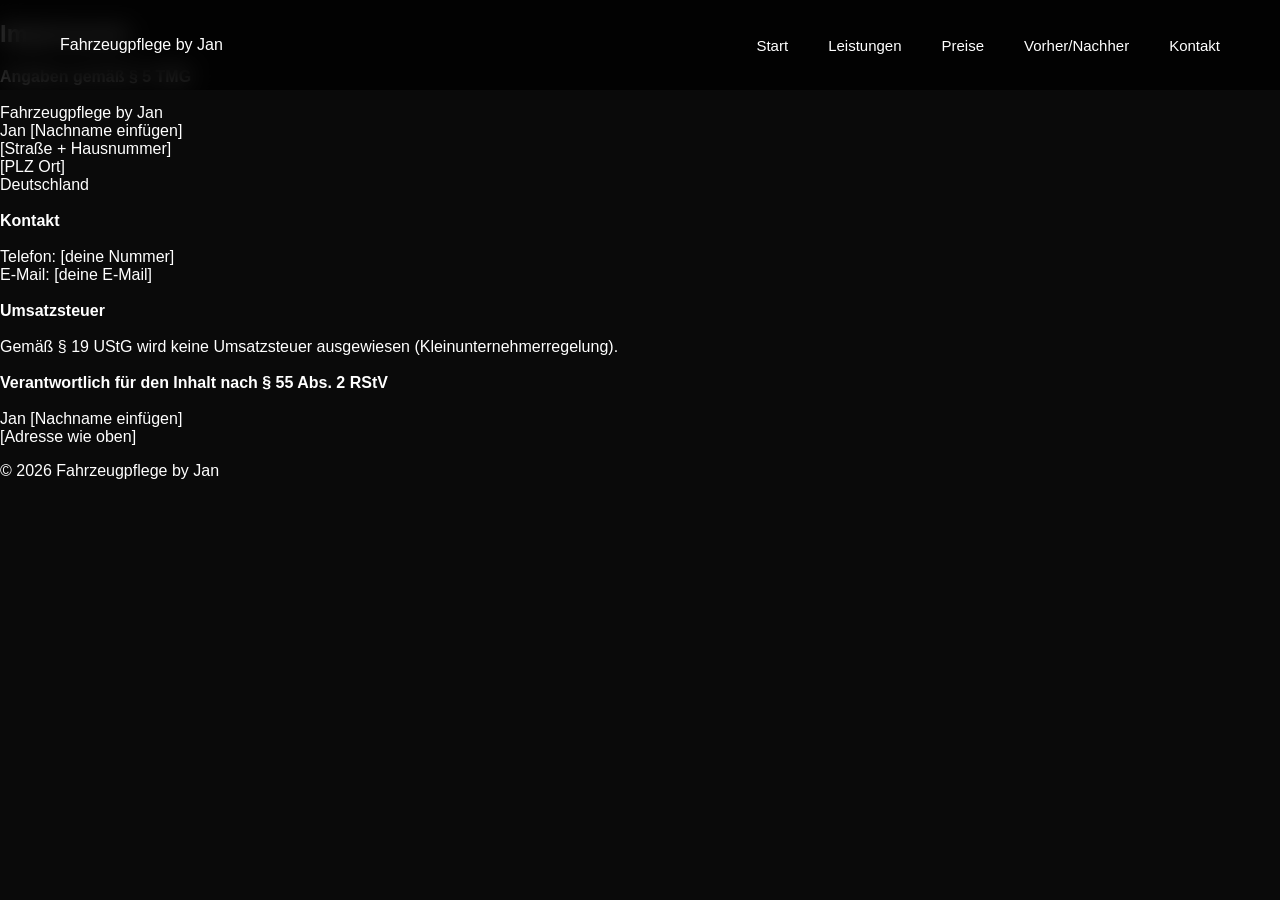
<file: datenschutz.html>
<!DOCTYPE html>
<html lang="de">
<head>
    <meta charset="UTF-8">
    <title>Impressum</title>
    <link rel="stylesheet" href="style.css">
    <meta name="viewport" content="width=device-width, initial-scale=1.0">
</head>

<body>

<!-- HEADER -->
<header>
    <div class="logo">Fahrzeugpflege by Jan</div>

    <nav>
        <a href="index.html">Start</a>
        <a href="leistungen.html">Leistungen</a>
        <a href="preise.html">Preise</a>
        <a href="bilder.html">Vorher/Nachher</a>
        <a href="kontakt.html">Kontakt</a>
    </nav>
</header>

<!-- CONTENT -->
<section>
    <h2>Impressum</h2>

    <div class="card">

        <b>Angaben gemäß § 5 TMG</b><br><br>

        Fahrzeugpflege by Jan<br>
        Jan [Nachname einfügen]<br>
        [Straße + Hausnummer]<br>
        [PLZ Ort]<br>
        Deutschland<br><br>

        <b>Kontakt</b><br><br>

        Telefon: [deine Nummer]<br>
        E-Mail: [deine E-Mail]<br><br>

        <b>Umsatzsteuer</b><br><br>

        Gemäß § 19 UStG wird keine Umsatzsteuer ausgewiesen (Kleinunternehmerregelung).<br><br>

        <b>Verantwortlich für den Inhalt nach § 55 Abs. 2 RStV</b><br><br>

        Jan [Nachname einfügen]<br>
        [Adresse wie oben]

    </div>

</section>

<!-- FOOTER -->
<footer>
    <p>© 2026 Fahrzeugpflege by Jan</p>
</footer>

</body>
</html>
</file>
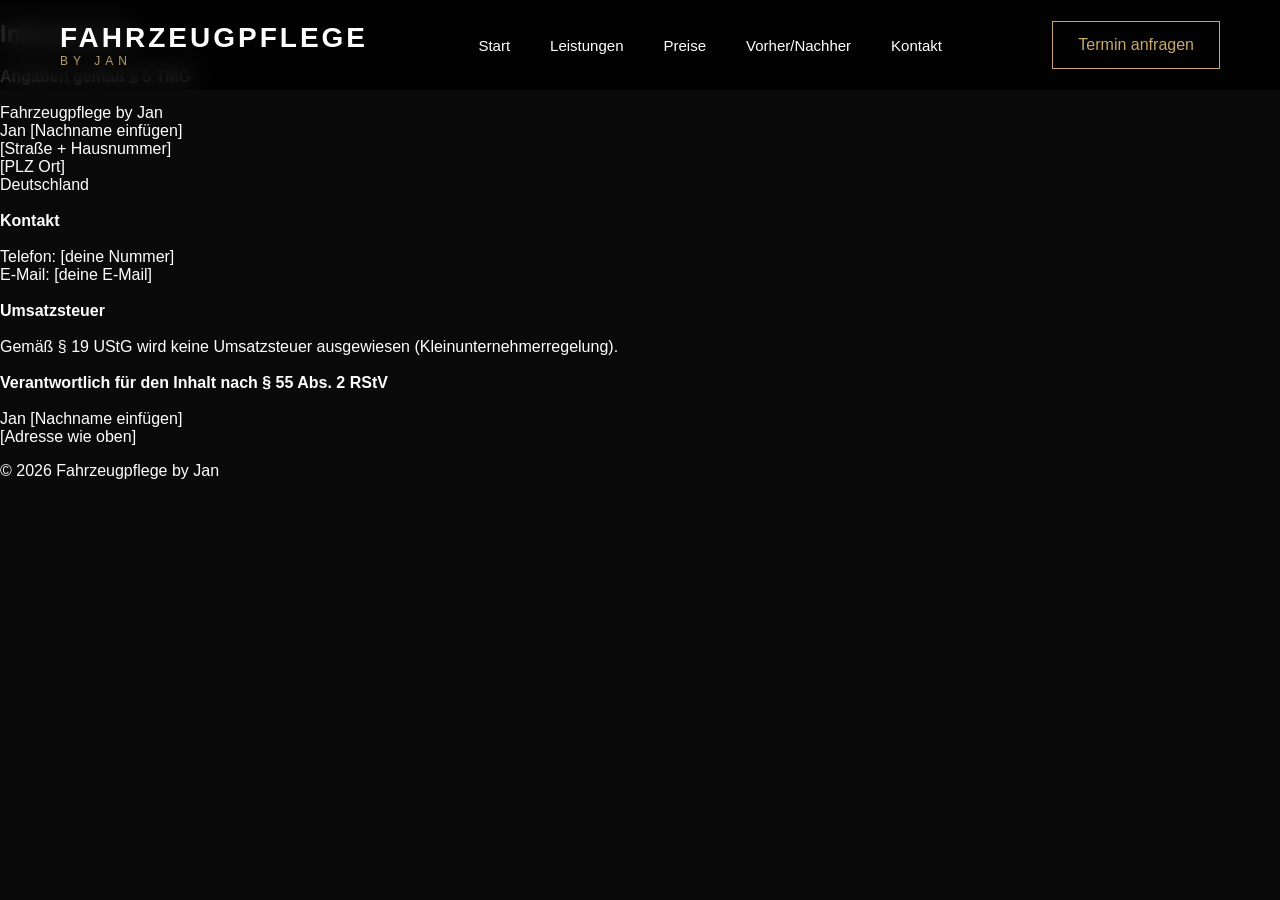
<file: impressum.html>
<!DOCTYPE html>
<html lang="de">
<head>
    <meta charset="UTF-8">
    <title>Impressum</title>
    <link rel="stylesheet" href="style.css">
    <meta name="viewport" content="width=device-width, initial-scale=1.0">
</head>

<body>

<!-- HEADER -->
<header>
    <div class="logo">
        <div class="logo-main">FAHRZEUGPFLEGE</div>
        <div class="logo-sub">BY JAN</div>
    </div>

    <nav>
        <a href="index.html">Start</a>
        <a href="leistungen.html">Leistungen</a>
        <a href="preise.html">Preise</a>
        <a href="bilder.html">Vorher/Nachher</a>
        <a href="kontakt.html">Kontakt</a>
    </nav>

    <a href="kontakt.html" class="header-btn">
        Termin anfragen
    </a>
</header>

<!-- CONTENT -->
<section>
    <h2>Impressum</h2>

    <div class="card">

        <b>Angaben gemäß § 5 TMG</b><br><br>

        Fahrzeugpflege by Jan<br>
        Jan [Nachname einfügen]<br>
        [Straße + Hausnummer]<br>
        [PLZ Ort]<br>
        Deutschland<br><br>

        <b>Kontakt</b><br><br>

        Telefon: [deine Nummer]<br>
        E-Mail: [deine E-Mail]<br><br>

        <b>Umsatzsteuer</b><br><br>

        Gemäß § 19 UStG wird keine Umsatzsteuer ausgewiesen (Kleinunternehmerregelung).<br><br>

        <b>Verantwortlich für den Inhalt nach § 55 Abs. 2 RStV</b><br><br>

        Jan [Nachname einfügen]<br>
        [Adresse wie oben]

    </div>

</section>

<!-- FOOTER -->
<footer>
    <p>© 2026 Fahrzeugpflege by Jan</p>
</footer>

</body>
</html>
</file>
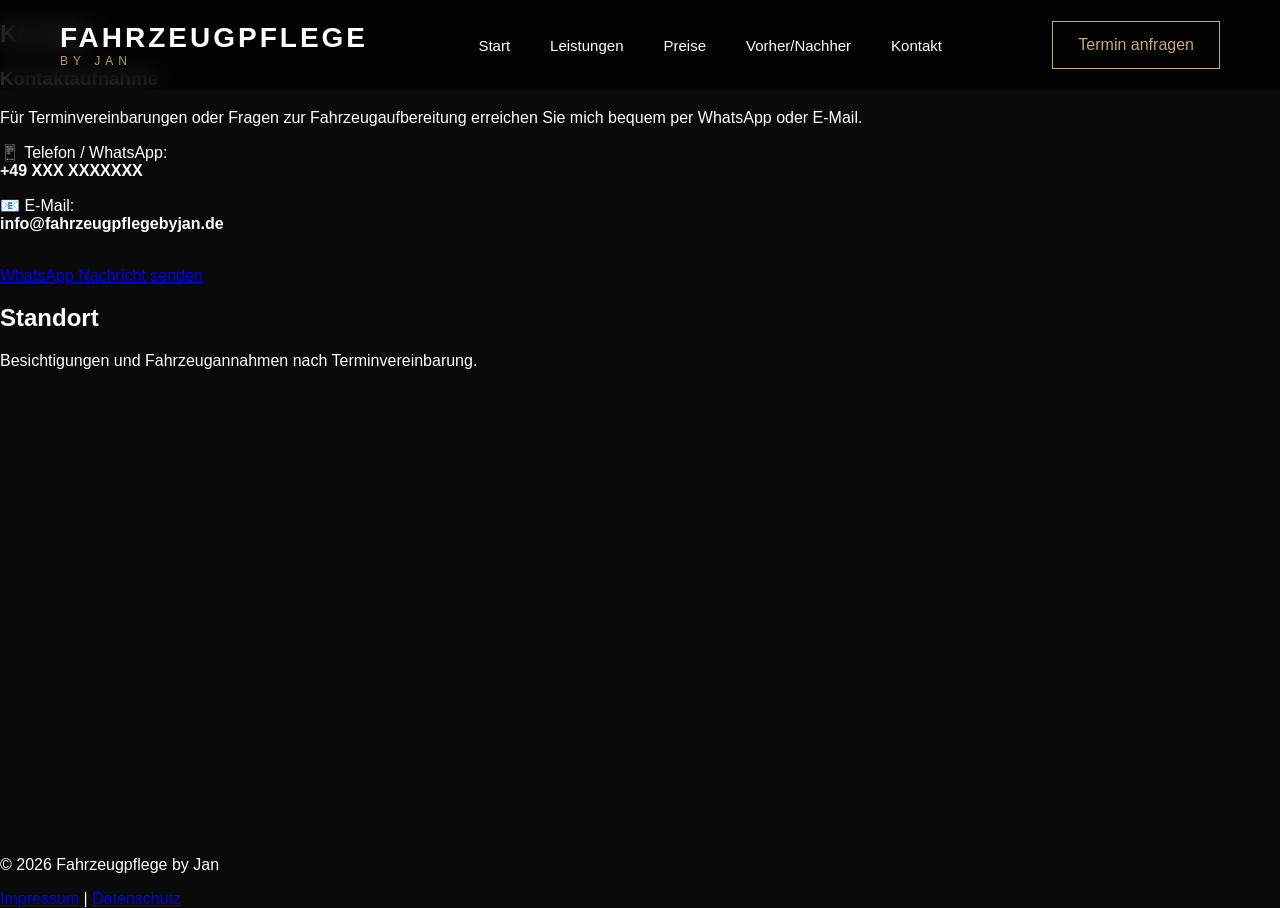
<file: kontakt.html>
<!DOCTYPE html>
<html lang="de">
<head>
    <meta charset="UTF-8">
    <title>Kontakt - Fahrzeugpflege by Jan</title>
    <link rel="stylesheet" href="style.css">
    <meta name="viewport" content="width=device-width, initial-scale=1.0">
</head>

<body>

<header>
    <div class="logo">
        <div class="logo-main">FAHRZEUGPFLEGE</div>
        <div class="logo-sub">BY JAN</div>
    </div>

    <nav>
        <a href="index.html">Start</a>
        <a href="leistungen.html">Leistungen</a>
        <a href="preise.html">Preise</a>
        <a href="bilder.html">Vorher/Nachher</a>
        <a href="kontakt.html">Kontakt</a>
    </nav>

    <a href="kontakt.html" class="header-btn">
        Termin anfragen
    </a>
</header>

<section>
    <h2>Kontakt</h2>

    <div class="card">
        <h3>Kontaktaufnahme</h3>

        <p>
            Für Terminvereinbarungen oder Fragen zur Fahrzeugaufbereitung
            erreichen Sie mich bequem per WhatsApp oder E-Mail.
        </p>

        <p>
            📱 Telefon / WhatsApp:<br>
            <strong>+49 XXX XXXXXXX</strong>
        </p>

        <p>
            📧 E-Mail:<br>
            <strong>info@fahrzeugpflegebyjan.de</strong>
        </p>

        <br>

        <a class="whatsapp" href="https://wa.me/49XXXXXXXXXX">
            WhatsApp Nachricht senden
        </a>
    </div>
</section>

<section>
    <h2>Standort</h2>

    <div class="card">

        <p>
            Besichtigungen und Fahrzeugannahmen nach Terminvereinbarung.
        </p>

        <iframe
            src="https://www.google.com/maps/embed?pb=!1m18!1m12!1m3!1d2394.308595985555!2d7.9902889883843695!3d50.91450508084371!2m3!1f0!2f0!3f0!3m2!1i1024!2i768!4f13.1!3m3!1m2!1s0x47bc02d73a86ece9%3A0x42c1de46ef77c1ef!2sFinkenweg%209%2C%2057078%20Siegen!5e1!3m2!1sde!2sde!4v1780232753485!5m2!1sde!2sde" width="600" height="450" style="border:0;" allowfullscreen="" loading="lazy" referrerpolicy="no-referrer-when-downgrade"
        
        'src="HIER_DEIN_GOOGLE_MAPS_EMBED_CODE"
            loading="lazy"
            allowfullscreen>
        </iframe>

    </div>
</section>

<footer>
    <p>© 2026 Fahrzeugpflege by Jan</p>
    <a href="impressum.html">Impressum</a> |
    <a href="datenschutz.html">Datenschutz</a>
</footer>

</body>
</html>
</file>
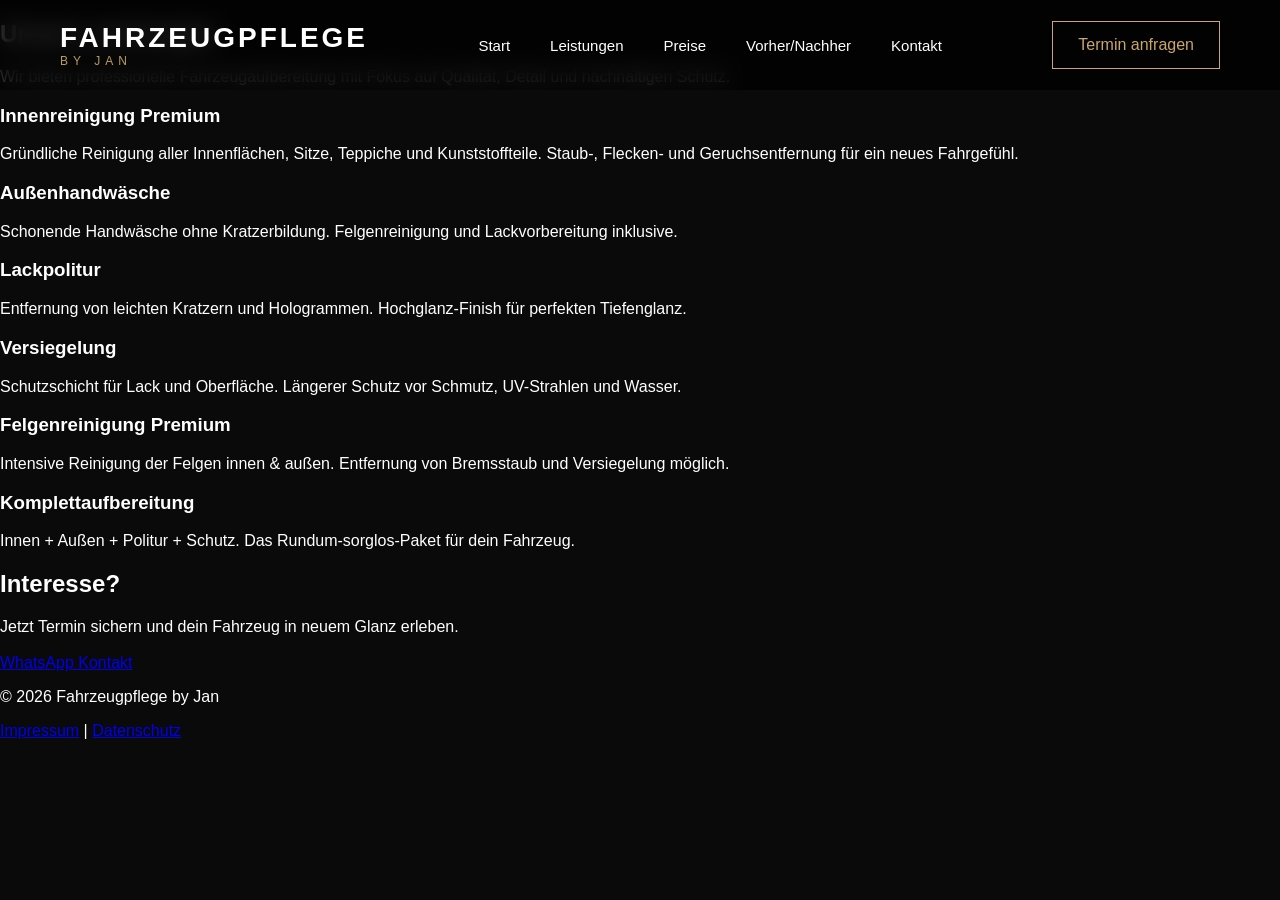
<file: leistungen.html>
<!DOCTYPE html>
<html lang="de">
<head>
    <meta charset="UTF-8">
    <title>Leistungen - Fahrzeugpflege by Jan</title>
    <link rel="stylesheet" href="style.css">
    <meta name="viewport" content="width=device-width, initial-scale=1.0">
</head>

<body>

<!-- HEADER -->
<header>
    <div class="logo">
        <div class="logo-main">FAHRZEUGPFLEGE</div>
        <div class="logo-sub">BY JAN</div>
    </div>

    <nav>
        <a href="index.html">Start</a>
        <a href="leistungen.html">Leistungen</a>
        <a href="preise.html">Preise</a>
        <a href="bilder.html">Vorher/Nachher</a>
        <a href="kontakt.html">Kontakt</a>
    </nav>

    <a href="kontakt.html" class="header-btn">
        Termin anfragen
    </a>
</header>

<!-- TITEL -->
<section>
    <h2>Unsere Leistungen</h2>

    <div class="card">
        Wir bieten professionelle Fahrzeugaufbereitung mit Fokus auf Qualität, Detail und nachhaltigen Schutz.
    </div>
</section>

<!-- LEISTUNGEN GRID -->
<section>

    <div class="grid">

        <div class="card">
            <h3>Innenreinigung Premium</h3>
            <p>
                Gründliche Reinigung aller Innenflächen, Sitze, Teppiche und Kunststoffteile.
                Staub-, Flecken- und Geruchsentfernung für ein neues Fahrgefühl.
            </p>
        </div>

        <div class="card">
            <h3>Außenhandwäsche</h3>
            <p>
                Schonende Handwäsche ohne Kratzerbildung.
                Felgenreinigung und Lackvorbereitung inklusive.
            </p>
        </div>

        <div class="card">
            <h3>Lackpolitur</h3>
            <p>
                Entfernung von leichten Kratzern und Hologrammen.
                Hochglanz-Finish für perfekten Tiefenglanz.
            </p>
        </div>

        <div class="card">
            <h3>Versiegelung</h3>
            <p>
                Schutzschicht für Lack und Oberfläche.
                Längerer Schutz vor Schmutz, UV-Strahlen und Wasser.
            </p>
        </div>

        <div class="card">
            <h3>Felgenreinigung Premium</h3>
            <p>
                Intensive Reinigung der Felgen innen & außen.
                Entfernung von Bremsstaub und Versiegelung möglich.
            </p>
        </div>

        <div class="card">
            <h3>Komplettaufbereitung</h3>
            <p>
                Innen + Außen + Politur + Schutz.
                Das Rundum-sorglos-Paket für dein Fahrzeug.
            </p>
        </div>

    </div>

</section>

<!-- CTA -->
<section>
    <h2>Interesse?</h2>

    <div class="card">
        Jetzt Termin sichern und dein Fahrzeug in neuem Glanz erleben.
    </div>

    <br>

    <a class="whatsapp" href="https://wa.me/4915123456789">
        WhatsApp Kontakt
    </a>
</section>

<!-- FOOTER -->
<footer>
    <p>© 2026 Fahrzeugpflege by Jan</p>
    <a href="impressum.html">Impressum</a> |
    <a href="datenschutz.html">Datenschutz</a>
</footer>

</body>
</html>
</file>
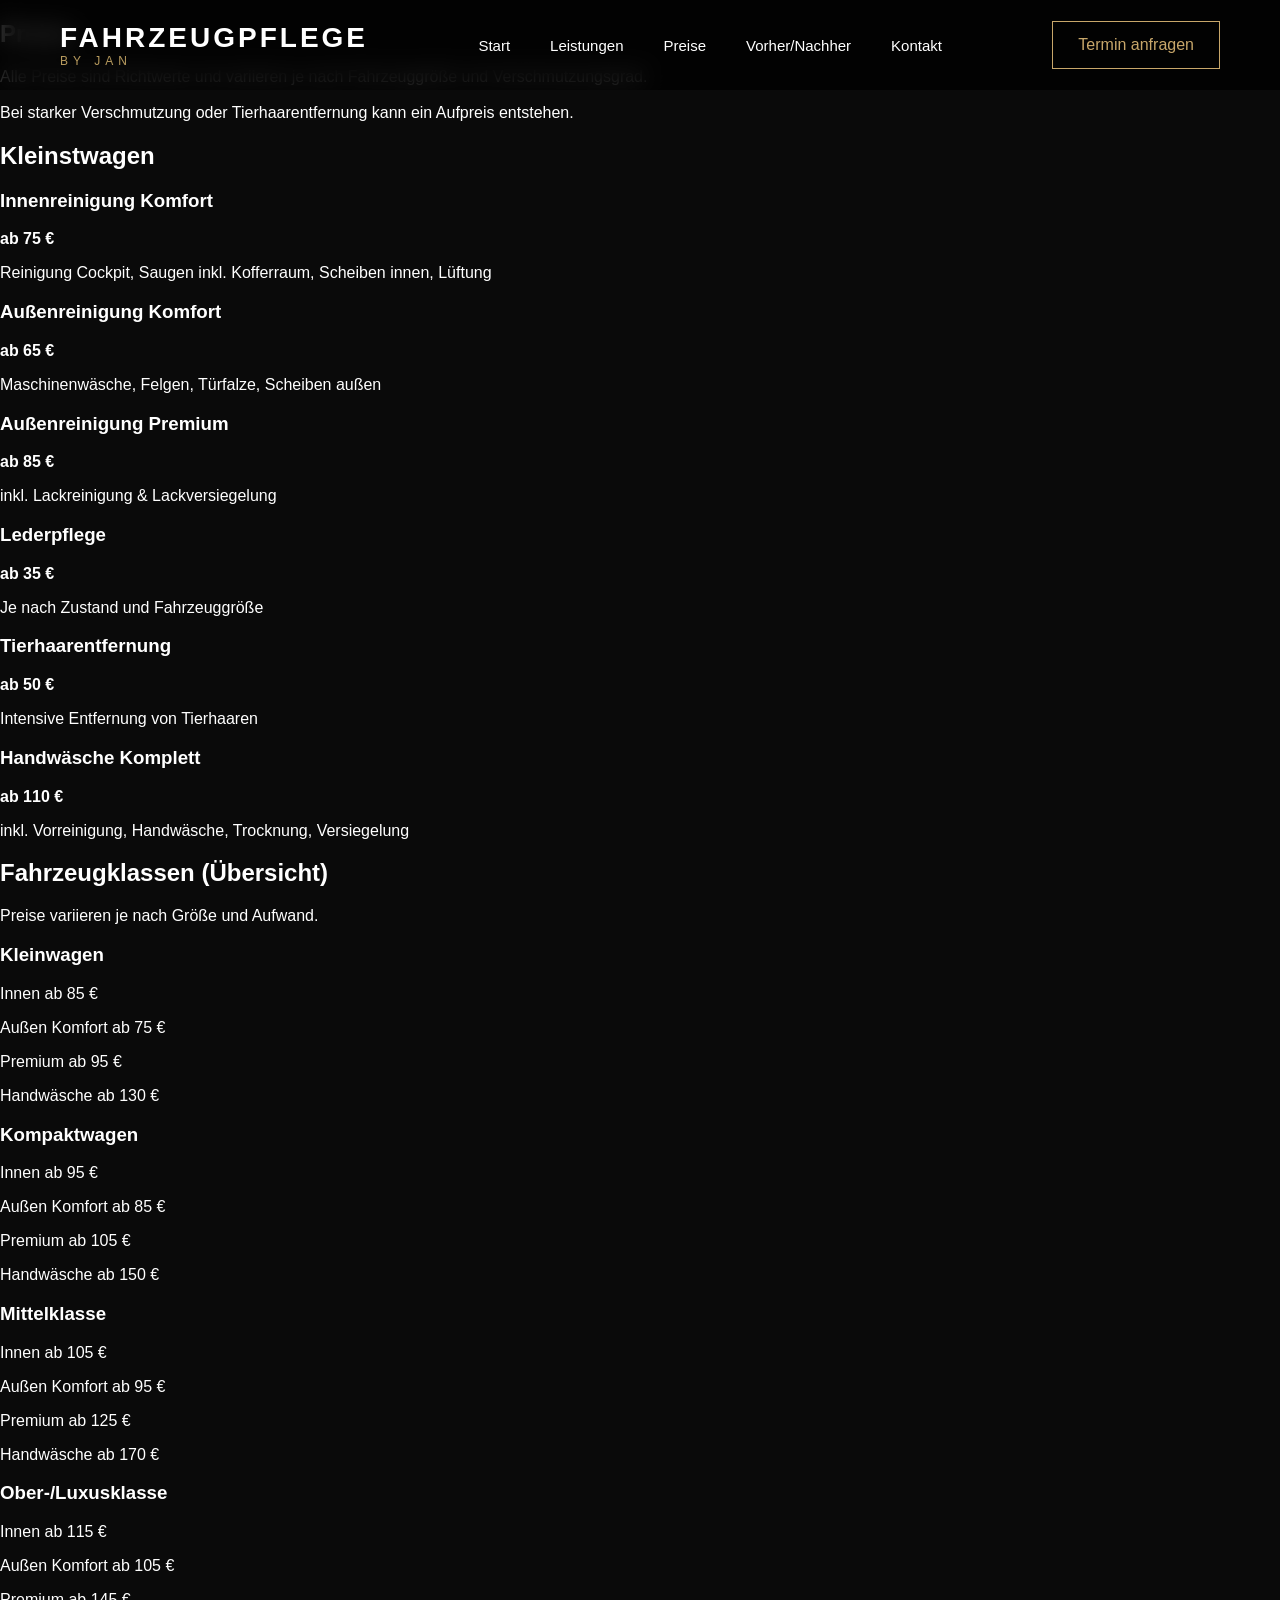
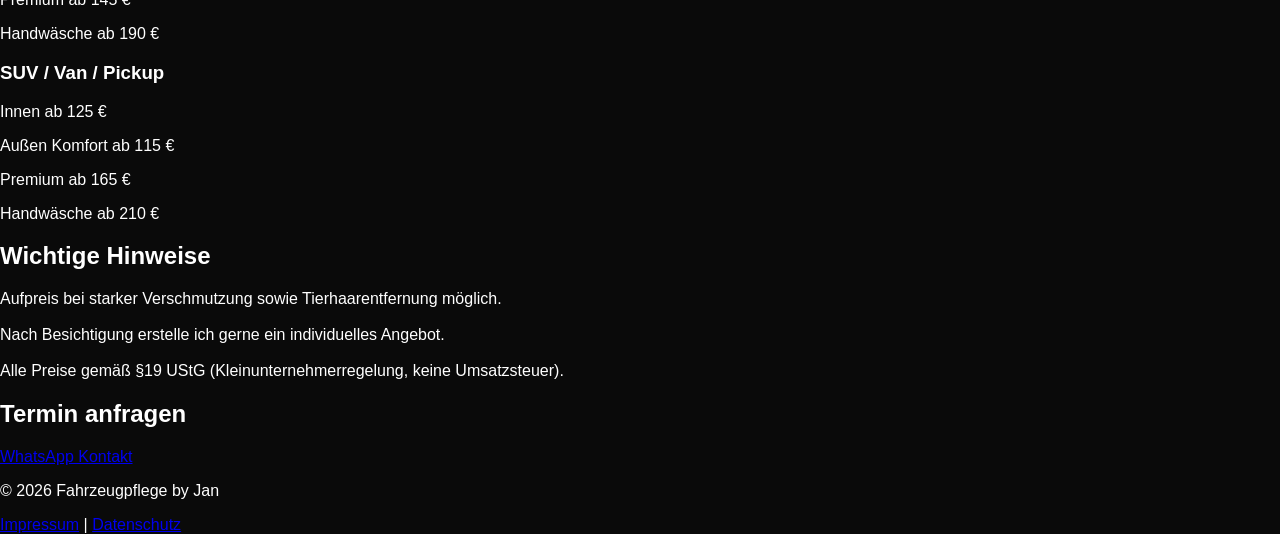
<file: preise.html>
<!DOCTYPE html>
<html lang="de">
<head>
    <meta charset="UTF-8">
    <title>Preise - Fahrzeugpflege by Jan</title>
    <link rel="stylesheet" href="style.css">
    <meta name="viewport" content="width=device-width, initial-scale=1.0">
</head>

<body>

<!-- HEADER -->
<header>
    <div class="logo">
        <div class="logo-main">FAHRZEUGPFLEGE</div>
        <div class="logo-sub">BY JAN</div>
    </div>

    <nav>
        <a href="index.html">Start</a>
        <a href="leistungen.html">Leistungen</a>
        <a href="preise.html">Preise</a>
        <a href="bilder.html">Vorher/Nachher</a>
        <a href="kontakt.html">Kontakt</a>
    </nav>

    <a href="kontakt.html" class="header-btn">
        Termin anfragen
    </a>
</header>

<!-- TITEL -->
<section>
    <h2>Preise</h2>

    <div class="card">
        Alle Preise sind Richtwerte und variieren je nach Fahrzeuggröße und Verschmutzungsgrad.
        <br><br>
        Bei starker Verschmutzung oder Tierhaarentfernung kann ein Aufpreis entstehen.
    </div>
</section>

<!-- SERVICE PREISE (KLEINWAGEN) -->
<section>
    <h2>Kleinstwagen</h2>

    <div class="grid">

        <div class="card">
            <h3>Innenreinigung Komfort</h3>
            <p><b>ab 75 €</b></p>
            <p>Reinigung Cockpit, Saugen inkl. Kofferraum, Scheiben innen, Lüftung</p>
        </div>

        <div class="card">
            <h3>Außenreinigung Komfort</h3>
            <p><b>ab 65 €</b></p>
            <p>Maschinenwäsche, Felgen, Türfalze, Scheiben außen</p>
        </div>

        <div class="card">
            <h3>Außenreinigung Premium</h3>
            <p><b>ab 85 €</b></p>
            <p>inkl. Lackreinigung & Lackversiegelung</p>
        </div>

        <div class="card">
            <h3>Lederpflege</h3>
            <p><b>ab 35 €</b></p>
            <p>Je nach Zustand und Fahrzeuggröße</p>
        </div>

        <div class="card">
            <h3>Tierhaarentfernung</h3>
            <p><b>ab 50 €</b></p>
            <p>Intensive Entfernung von Tierhaaren</p>
        </div>

        <div class="card">
            <h3>Handwäsche Komplett</h3>
            <p><b>ab 110 €</b></p>
            <p>inkl. Vorreinigung, Handwäsche, Trocknung, Versiegelung</p>
        </div>

    </div>
</section>

<!-- FAHRZEUGKLASSEN -->
<section>
    <h2>Fahrzeugklassen (Übersicht)</h2>

    <div class="card">
        Preise variieren je nach Größe und Aufwand.
    </div>

    <div class="grid">

        <div class="card">
            <h3>Kleinwagen</h3>
            <p>Innen ab 85 €</p>
            <p>Außen Komfort ab 75 €</p>
            <p>Premium ab 95 €</p>
            <p>Handwäsche ab 130 €</p>
        </div>

        <div class="card">
            <h3>Kompaktwagen</h3>
            <p>Innen ab 95 €</p>
            <p>Außen Komfort ab 85 €</p>
            <p>Premium ab 105 €</p>
            <p>Handwäsche ab 150 €</p>
        </div>

        <div class="card">
            <h3>Mittelklasse</h3>
            <p>Innen ab 105 €</p>
            <p>Außen Komfort ab 95 €</p>
            <p>Premium ab 125 €</p>
            <p>Handwäsche ab 170 €</p>
        </div>

        <div class="card">
            <h3>Ober-/Luxusklasse</h3>
            <p>Innen ab 115 €</p>
            <p>Außen Komfort ab 105 €</p>
            <p>Premium ab 145 €</p>
            <p>Handwäsche ab 190 €</p>
        </div>

        <div class="card">
            <h3>SUV / Van / Pickup</h3>
            <p>Innen ab 125 €</p>
            <p>Außen Komfort ab 115 €</p>
            <p>Premium ab 165 €</p>
            <p>Handwäsche ab 210 €</p>
        </div>

    </div>
</section>

<!-- INFO -->
<section>
    <h2>Wichtige Hinweise</h2>

    <div class="card">
        Aufpreis bei starker Verschmutzung sowie Tierhaarentfernung möglich.
        <br><br>
        Nach Besichtigung erstelle ich gerne ein individuelles Angebot.
        <br><br>
        Alle Preise gemäß §19 UStG (Kleinunternehmerregelung, keine Umsatzsteuer).
    </div>
</section>

<!-- CTA -->
<section>
    <h2>Termin anfragen</h2>

    <a class="whatsapp" href="https://wa.me/4915123456789">
        WhatsApp Kontakt
    </a>
</section>

<!-- FOOTER -->
<footer>
    <p>© 2026 Fahrzeugpflege by Jan</p>
    <a href="impressum.html">Impressum</a> |
    <a href="datenschutz.html">Datenschutz</a>
</footer>

</body>
</html>
</file>
<file: style.css>
body{
    margin:0;
    font-family:Arial,sans-serif;
    background:#0a0a0a;
    color:white;
}

/* HEADER */

header{
    position:fixed;
    top:0;
    width:100%;
    height:90px;

    display:flex;
    justify-content:space-between;
    align-items:center;

    padding:0 60px;
    box-sizing:border-box;

    background:rgba(0,0,0,0.75);
    backdrop-filter:blur(12px);

    z-index:1000;
}

.logo-main{
    font-size:28px;
    font-weight:700;
    letter-spacing:3px;
}

.logo-sub{
    font-size:12px;
    letter-spacing:5px;
    color:#b89b5e;
}

nav{
    display:flex;
    gap:40px;
}

nav a{
    color:white;
    text-decoration:none;
    font-size:15px;
    transition:0.3s;
}

nav a:hover{
    color:#c8a76a;
}

.header-btn{
    padding:14px 25px;
    border:1px solid #c8a76a;
    color:#c8a76a;
    text-decoration:none;
    transition:0.3s;
}

.header-btn:hover{
    background:#c8a76a;
    color:black;
}

/* HERO */

.hero{
    height:100vh;

    background:
    linear-gradient(
    rgba(0,0,0,0.65),
    rgba(0,0,0,0.75)
    ),
    url("images/hero.jpg");

    background-size:cover;
    background-position:center;

    display:flex;
    align-items:center;

    padding-left:8%;
}

.hero-content{
    max-width:700px;
}

.hero-tag{
    color:#c8a76a;
    letter-spacing:2px;
    font-size:18px;
}

.hero h1{
    font-size:90px;
    line-height:0.95;
    margin:20px 0;
}

.hero h1 span{
    color:#c8a76a;
}

.hero p{
    font-size:22px;
    color:#d6d6d6;
    margin-bottom:40px;
}

.hero-btn{
    display:inline-block;

    background:#c8a76a;
    color:black;

    padding:18px 35px;

    text-decoration:none;
    font-weight:bold;

    transition:0.3s;
}

.hero-btn:hover{
    transform:translateY(-3px);
}
</file>
